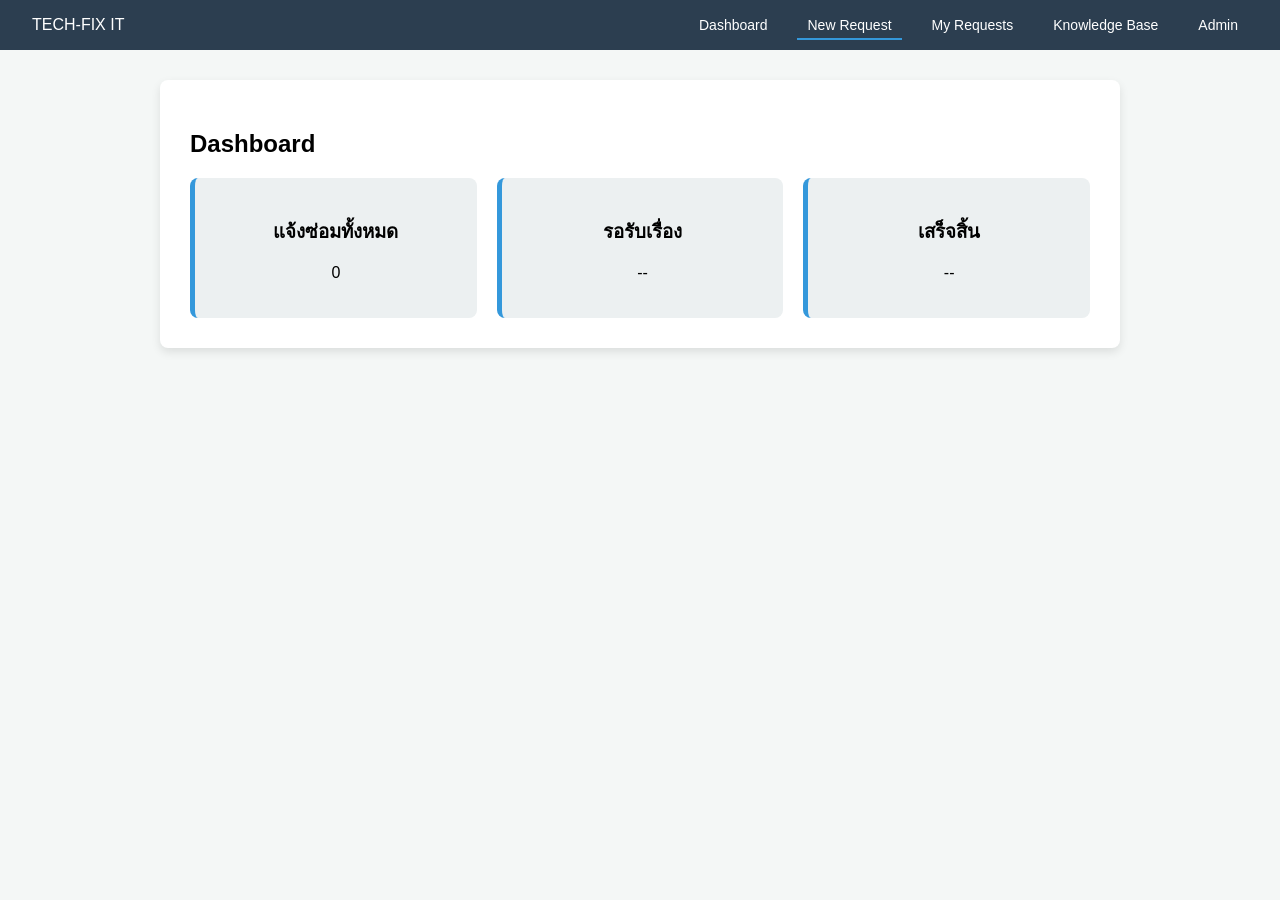
<file: dashboard.html>
<!DOCTYPE html>
<html lang="th">
<head>
    <meta charset="UTF-8">
    <title>Dashboard</title>
    <link rel="stylesheet" href="style.css">
</head>
<body>
    <nav class="navbar">
        <div class="logo">TECH-FIX IT</div>
        <ul class="nav-links">
            <li><a href="dashboard.html">Dashboard</a></li>
            <li><a href="index.html" class="active">New Request</a></li>
            <li><a href="status.html">My Requests</a></li>
            <li><a href="knowledge.html">Knowledge Base</a></li>
            <li><a href="AdminDashboard.html">Admin</a></li>
        </ul>
    </nav>
    <div class="container">
        <h2>Dashboard</h2>
        <div class="stats-grid">
            <div class="stat-card"><h3>แจ้งซ่อมทั้งหมด</h3><p id="stat-total">0</p></div>
            <div class="stat-card"><h3>รอรับเรื่อง</h3><p>--</p></div>
            <div class="stat-card"><h3>เสร็จสิ้น</h3><p>--</p></div>
        </div>
    </div>
    <script src="script.js"></script>
</body>
</html>
</file>
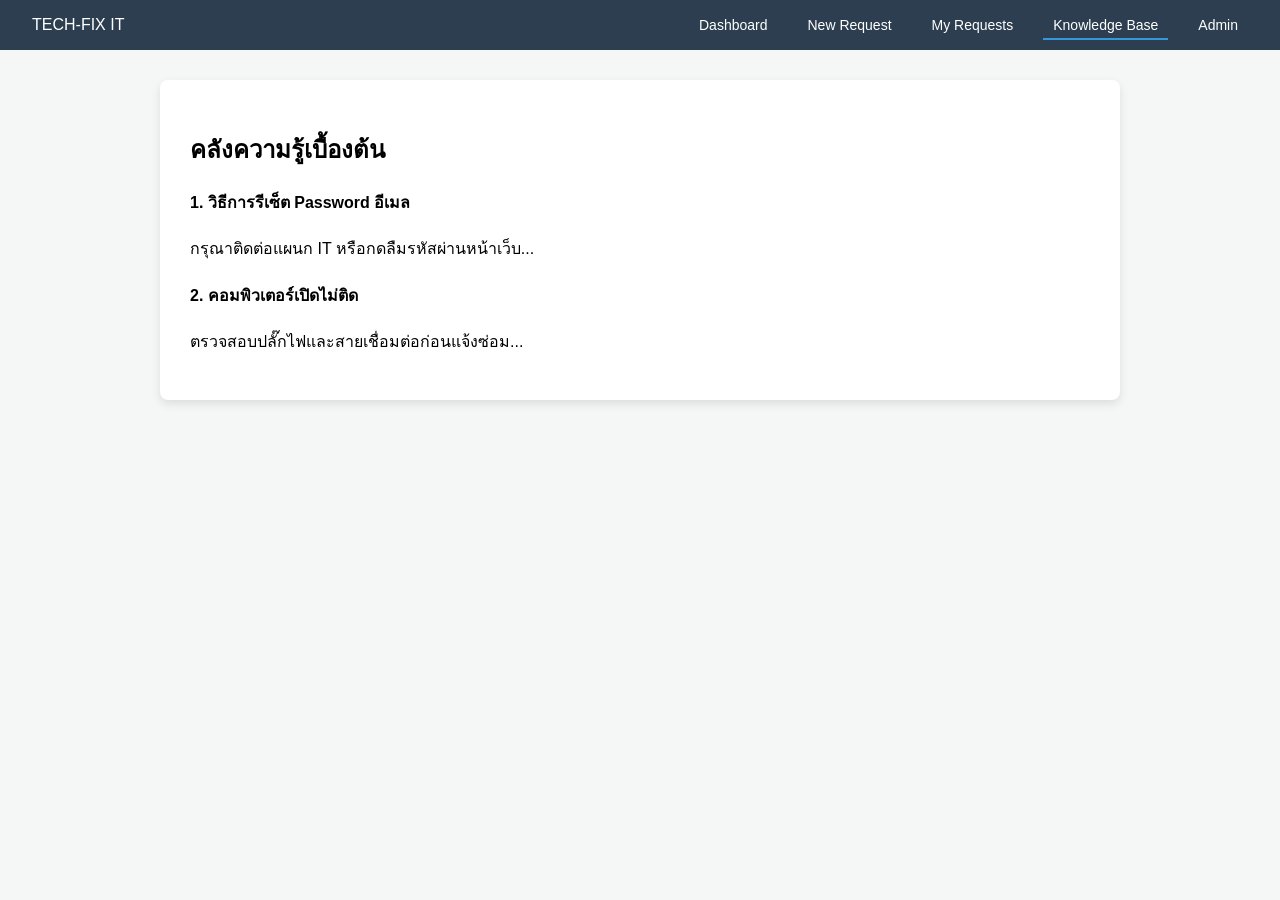
<file: knowledge.html>
<!DOCTYPE html>
<html lang="th">
<head>
    <meta charset="UTF-8">
    <title>Knowledge Base - IT Repair System</title>
    <link rel="stylesheet" href="style.css">
</head>
<body>
    <nav class="navbar">
        <div class="logo">TECH-FIX IT</div>
        <ul class="nav-links">
            <li><a href="dashboard.html">Dashboard</a></li>
            <li><a href="index.html">New Request</a></li>
            <li><a href="status.html">My Requests</a></li>
            <li><a href="knowledge.html" class="active">Knowledge Base</a></li>
            <li><a href="AdminDashboard.html">Admin</a></li>
        </ul>
    </nav>

    <div class="container">
        <h2>คลังความรู้เบื้องต้น</h2>
        <div class="kb-item">
            <h4>1. วิธีการรีเซ็ต Password อีเมล</h4>
            <p>กรุณาติดต่อแผนก IT หรือกดลืมรหัสผ่านหน้าเว็บ...</p>
        </div>
        <div class="kb-item">
            <h4>2. คอมพิวเตอร์เปิดไม่ติด</h4>
            <p>ตรวจสอบปลั๊กไฟและสายเชื่อมต่อก่อนแจ้งซ่อม...</p>
        </div>
    </div>
</body>
</html>
</file>
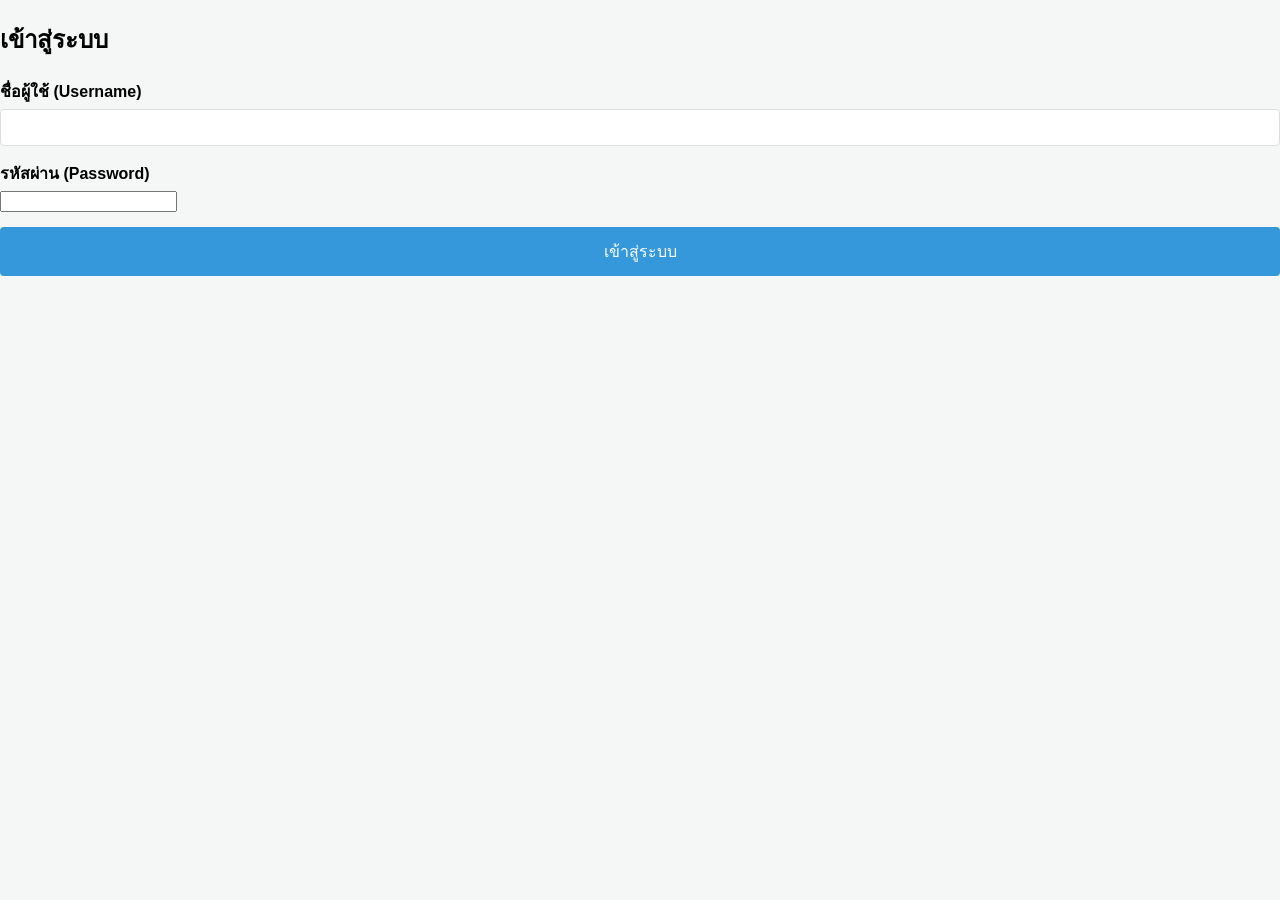
<file: login.html>
<!DOCTYPE html>
<html lang="th">
<head>
    <meta charset="UTF-8">
    <title>Login - IT Repair System</title>
    <link rel="stylesheet" href="style.css">
</head>
<body class="login-page">
    <div class="login-container">
        <h2>เข้าสู่ระบบ</h2>
        <form id="loginForm">
            <div class="form-group">
                <label>ชื่อผู้ใช้ (Username)</label>
                <input type="text" id="username" required>
            </div>
            <div class="form-group">
                <label>รหัสผ่าน (Password)</label>
                <input type="password" id="password" required>
            </div>
            <button type="submit" class="btn-submit">เข้าสู่ระบบ</button>
        </form>
    </div>
</body>
</html>
</file>
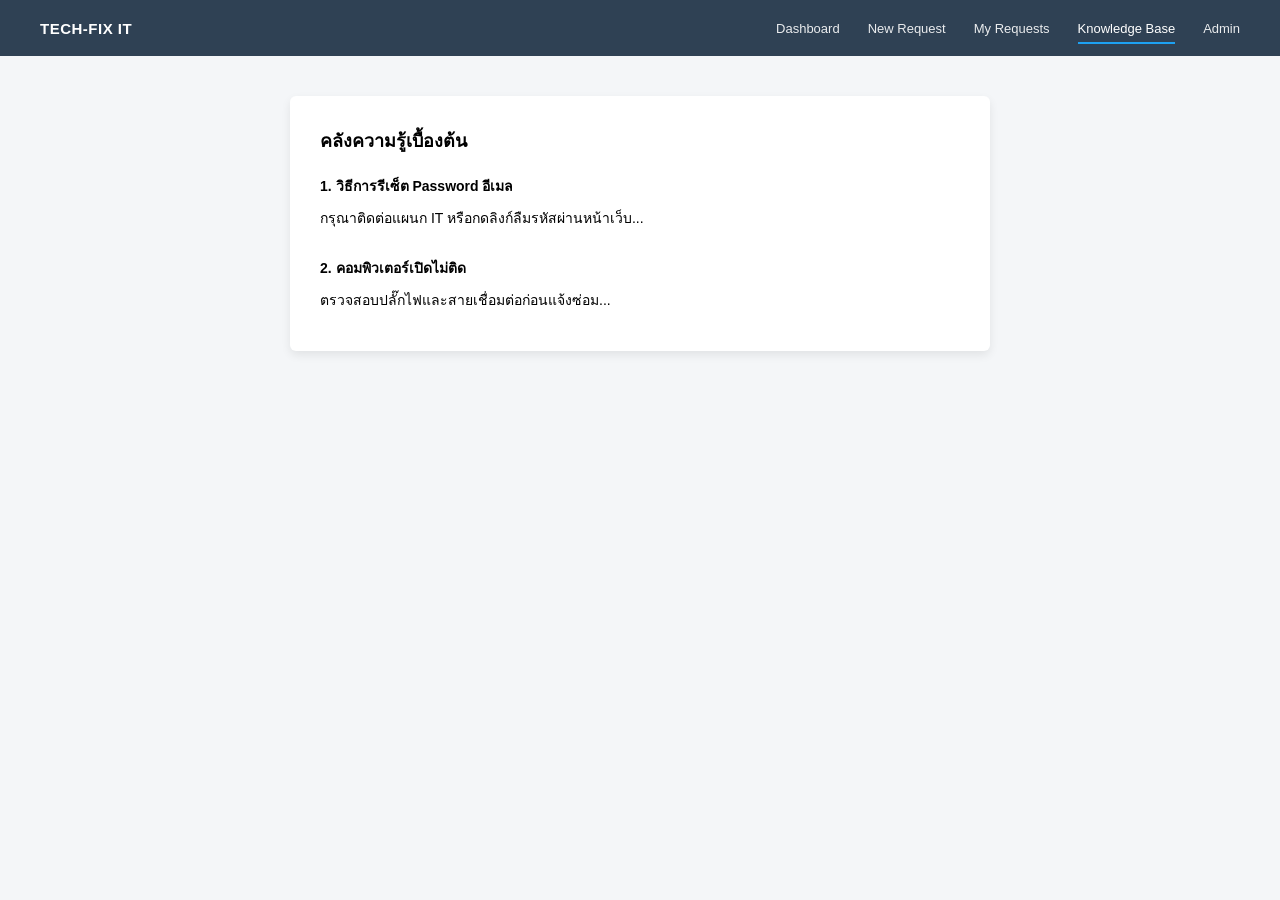
<file: Reportrepairs.html>
<!DOCTYPE html>
<html lang="th">
<head>
    <meta charset="UTF-8">
    <title>Knowledge Base</title>

    <style>
        /* Reset */
        * {
            margin: 0;
            padding: 0;
            box-sizing: border-box;
            font-family: "Segoe UI", Tahoma, sans-serif;
        }

        body {
            background-color: #f4f6f8;
        }

        /* ===== Navbar ===== */
        .navbar {
            display: flex;
            justify-content: space-between;
            align-items: center;
            background-color: #2f4154;
            padding: 14px 40px;
            height: 56px;
        }

        .logo {
            color: #ffffff;
            font-size: 15px;
            font-weight: 600;
            letter-spacing: 0.5px;
        }

        .nav-links {
            list-style: none;
            display: flex;
            gap: 28px;
        }

        .nav-links li a {
            color: #ffffff;
            text-decoration: none;
            font-size: 13px;
            padding-bottom: 6px;
            opacity: 0.9;
            transition: 0.2s;
        }

        .nav-links li a:hover {
            opacity: 1;
        }

        .nav-links li a.active {
            border-bottom: 2px solid #1da1f2;
            opacity: 1;
        }

        /* ===== Content ===== */
        .main {
            padding: 40px;
            display: flex;
            justify-content: center;
        }

        .content-box {
            background-color: #ffffff;
            width: 700px;
            padding: 30px;
            border-radius: 6px;
            box-shadow: 0 4px 10px rgba(0,0,0,0.08);
        }

        .content-box h2 {
            margin-bottom: 20px;
            font-size: 18px;
        }

        .content-box p {
            font-size: 14px;
            margin-bottom: 10px;
        }
    </style>
</head>

<body>

    <!-- Navbar -->
    <nav class="navbar">
        <div class="logo">TECH-FIX IT</div>
        <ul class="nav-links">
            <li><a href="dashboard.html">Dashboard</a></li>
            <li><a href="index.html">New Request</a></li>
            <li><a href="status.html">My Requests</a></li>
            <li><a href="knowledge.html" class="active">Knowledge Base</a></li>
            <li><a href="AdminDashboard.html">Admin</a></li>
        </ul>
    </nav>

    <!-- Content -->
    <div class="main">
        <div class="content-box">
            <h2>คลังความรู้เบื้องต้น</h2>

            <p><b>1. วิธีการรีเซ็ต Password อีเมล</b></p>
            <p>กรุณาติดต่อแผนก IT หรือกดลิงก์ลืมรหัสผ่านหน้าเว็บ...</p>

            <br>

            <p><b>2. คอมพิวเตอร์เปิดไม่ติด</b></p>
            <p>ตรวจสอบปลั๊กไฟและสายเชื่อมต่อก่อนแจ้งซ่อม...</p>
        </div>
    </div>

</body>
</html>
</file>
<file: style.css>
body { font-family: 'Segoe UI', Tahoma, sans-serif; background-color: #f4f7f6; margin: 0; }
.navbar { background-color: #2c3e50; color: white; padding: 1rem 2rem; display: flex; justify-content: space-between; align-items: center; }
.nav-links { list-style: none; display: flex; gap: 20px; margin: 0; padding: 0; }
.nav-links a { color: white; text-decoration: none; font-size: 14px; padding: 5px 10px; }
.nav-links a:hover, .nav-links a.active { border-bottom: 2px solid #3498db; }
.container { max-width: 900px; margin: 30px auto; background: white; padding: 30px; border-radius: 8px; box-shadow: 0 4px 10px rgba(0,0,0,0.1); }
.form-group { margin-bottom: 15px; }
label { display: block; font-weight: bold; margin-bottom: 5px; }
input[type="text"], input[type="date"], textarea, select { width: 100%; padding: 10px; border: 1px solid #ddd; border-radius: 4px; box-sizing: border-box; }
.radio-group { display: flex; gap: 15px; align-items: center; padding: 5px 0; }
.btn-submit { background-color: #3498db; color: white; padding: 12px; border: none; border-radius: 4px; cursor: pointer; width: 100%; font-size: 16px; transition: 0.3s; }
.btn-submit:hover { background-color: #2980b9; }
.status-table { width: 100%; border-collapse: collapse; margin-top: 20px; }
.status-table th, .status-table td { border: 1px solid #ddd; padding: 12px; text-align: left; }
.status-table th { background-color: #f8f9fa; }
.badge { padding: 5px 10px; border-radius: 20px; font-size: 12px; background-color: #f39c12; color: white; }
.stats-grid { display: grid; grid-template-columns: repeat(3, 1fr); gap: 20px; }
.stat-card { background: #ecf0f1; padding: 20px; border-radius: 8px; text-align: center; border-left: 5px solid #3498db; }
</file>
